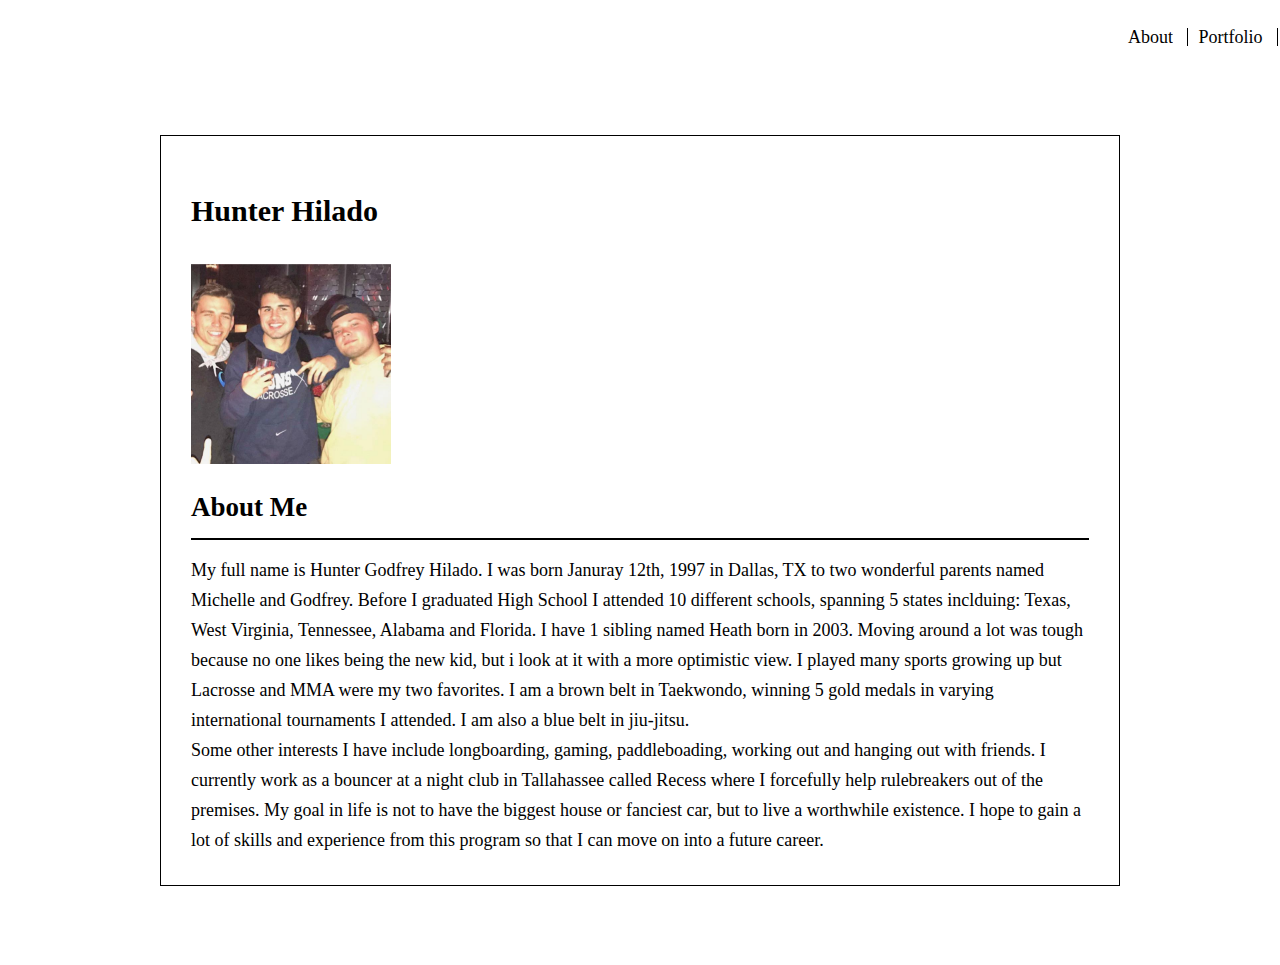
<file: index.html>
<!DOCTYPE html>
<html lang="en-us">

<head>
   
        <meta charset="UTF-8">
        <title>Hunter Hilado</title>
        <link rel="stylesheet" type="text/css" href="assets/css/style.css">
    
</head>


<body>

  <header id="header">
     <div class="container">
        <a href="index.html" id="mylogo"></a>
        <nav>
          <a href="index.html">About</a>

          <a href="portfolio.html">Portfolio</a>

          <a href="contact.html">Contact</a>
        </nav>
     </div>
  </header>

  <div id="main-container" class="container">
    <section class="main-section">
  
            <h1>Hunter Hilado</h1>

            <img src="assets/images/profile pic.jpg" alt="profile pic" width="200" height="200">


<h2>About Me</h2>

<p>My full name is Hunter Godfrey Hilado. I was born Januray 12th, 1997 in Dallas, TX to two wonderful parents named Michelle and Godfrey. Before I graduated High School I attended 10 different schools, spanning 5 states inclduing: Texas, West Virginia, Tennessee, Alabama and Florida. I have 1 sibling named Heath born in 2003. Moving around a lot was tough because no one likes being the new kid, but i look at it with a more optimistic view. I played many sports growing up but Lacrosse and MMA were my two favorites. I am a brown belt in Taekwondo, winning 5 gold medals in varying international tournaments I attended. I am also a blue belt in jiu-jitsu. </p>

<p> Some other interests I have include longboarding, gaming, paddleboading, working out and hanging out with friends. I currently work as a bouncer at a night club in Tallahassee called Recess where I forcefully help rulebreakers out of the premises. My goal in life is not to have the biggest house or fanciest car, but to live a worthwhile existence. I hope to gain a lot of skills and experience from this program so that I can move on into a future career.</p>

    </section>
  
</div>

<footer>
  <div class="container">
     copyright &copy;
 </div>
</footer>

</body>

</html>
</file>
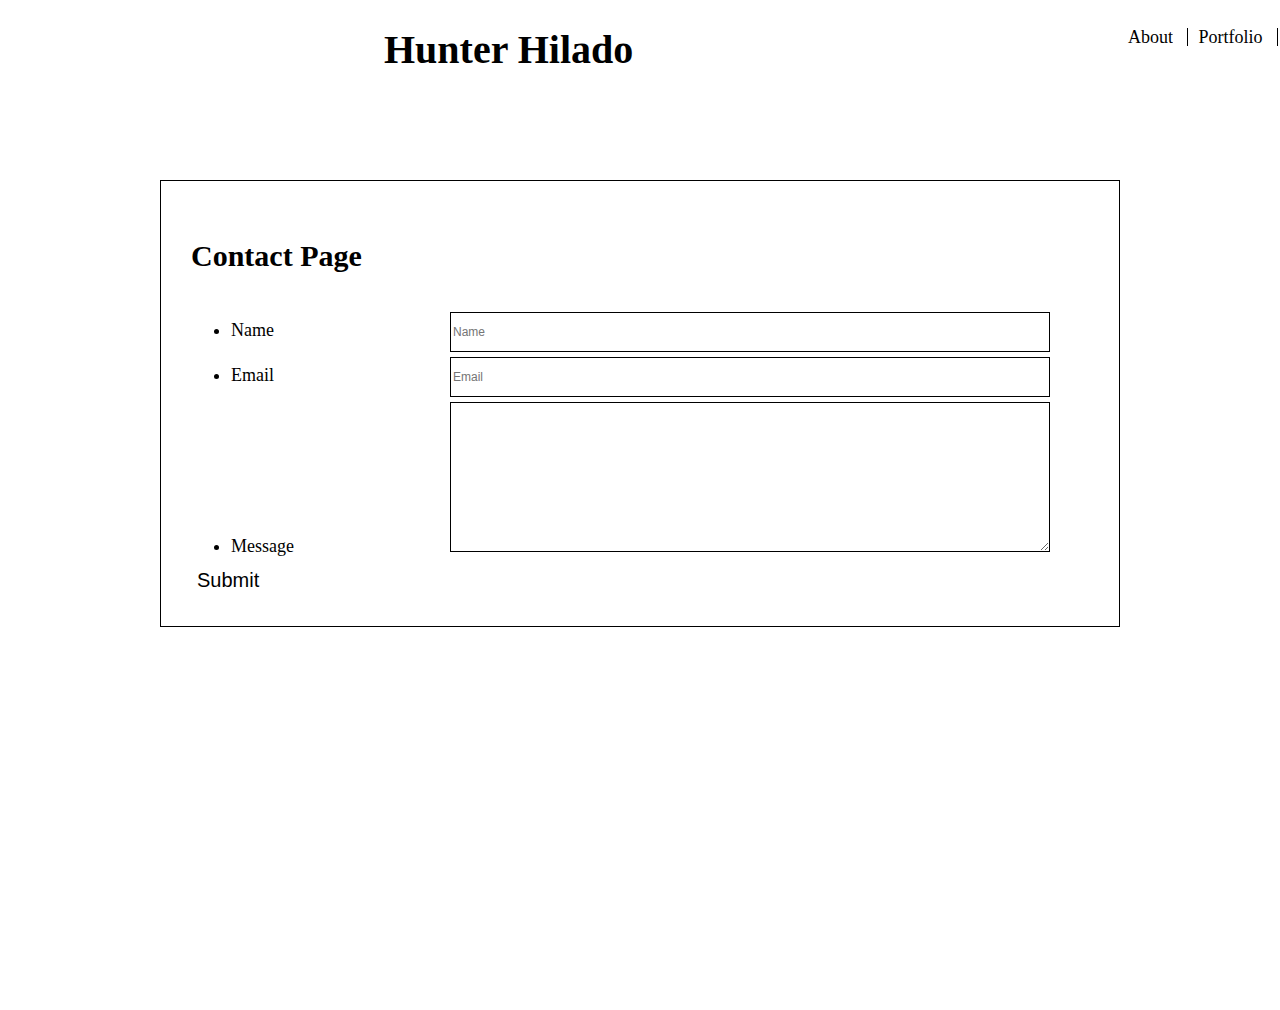
<file: contact.html>
<!DOCTYPE html>
<html lang="en-us">

<head>
  <meta charset="UTF-8">
  <title>Contact | Name</title>
  <link rel="stylesheet" type="text/css" href="assets/css/style.css">
</head>

<body>

  <header id="header">
    <div class="container">
      <a href="index.html" id="mylogo">Hunter Hilado</a>
      <nav>
        <a href="index.html">About</a>

        <a href="portfolio.html">Portfolio</a>

        <a href="contact.html">Contact</a>
      </nav>
    </div>
  </header>

  <div id="main-container" class="container">
    <section class="main-section">
      <h1>Contact Page</h1>

      <form id="contact-form">
        <ul>
          <li>
            <label for="name">Name</label>
            <input type="text" id="name" name="name" placeholder="Name" required="required">
          </li>
          <li>
            <label for="email">Email</label>
            <input type="email" id="email" name="email" placeholder="Email" required="required">
          </li>
          <li>
            <label for="message">Message</label>
            <textarea id="message" name="message" required="required"> </textarea>
          </li>
        </ul>
        <input type="submit">
      </form>

    </section>

  </div>

  <footer>
    <div class="container">
      Copyright &copy; 
    </div>
  </footer>
</body>

</html>
</file>
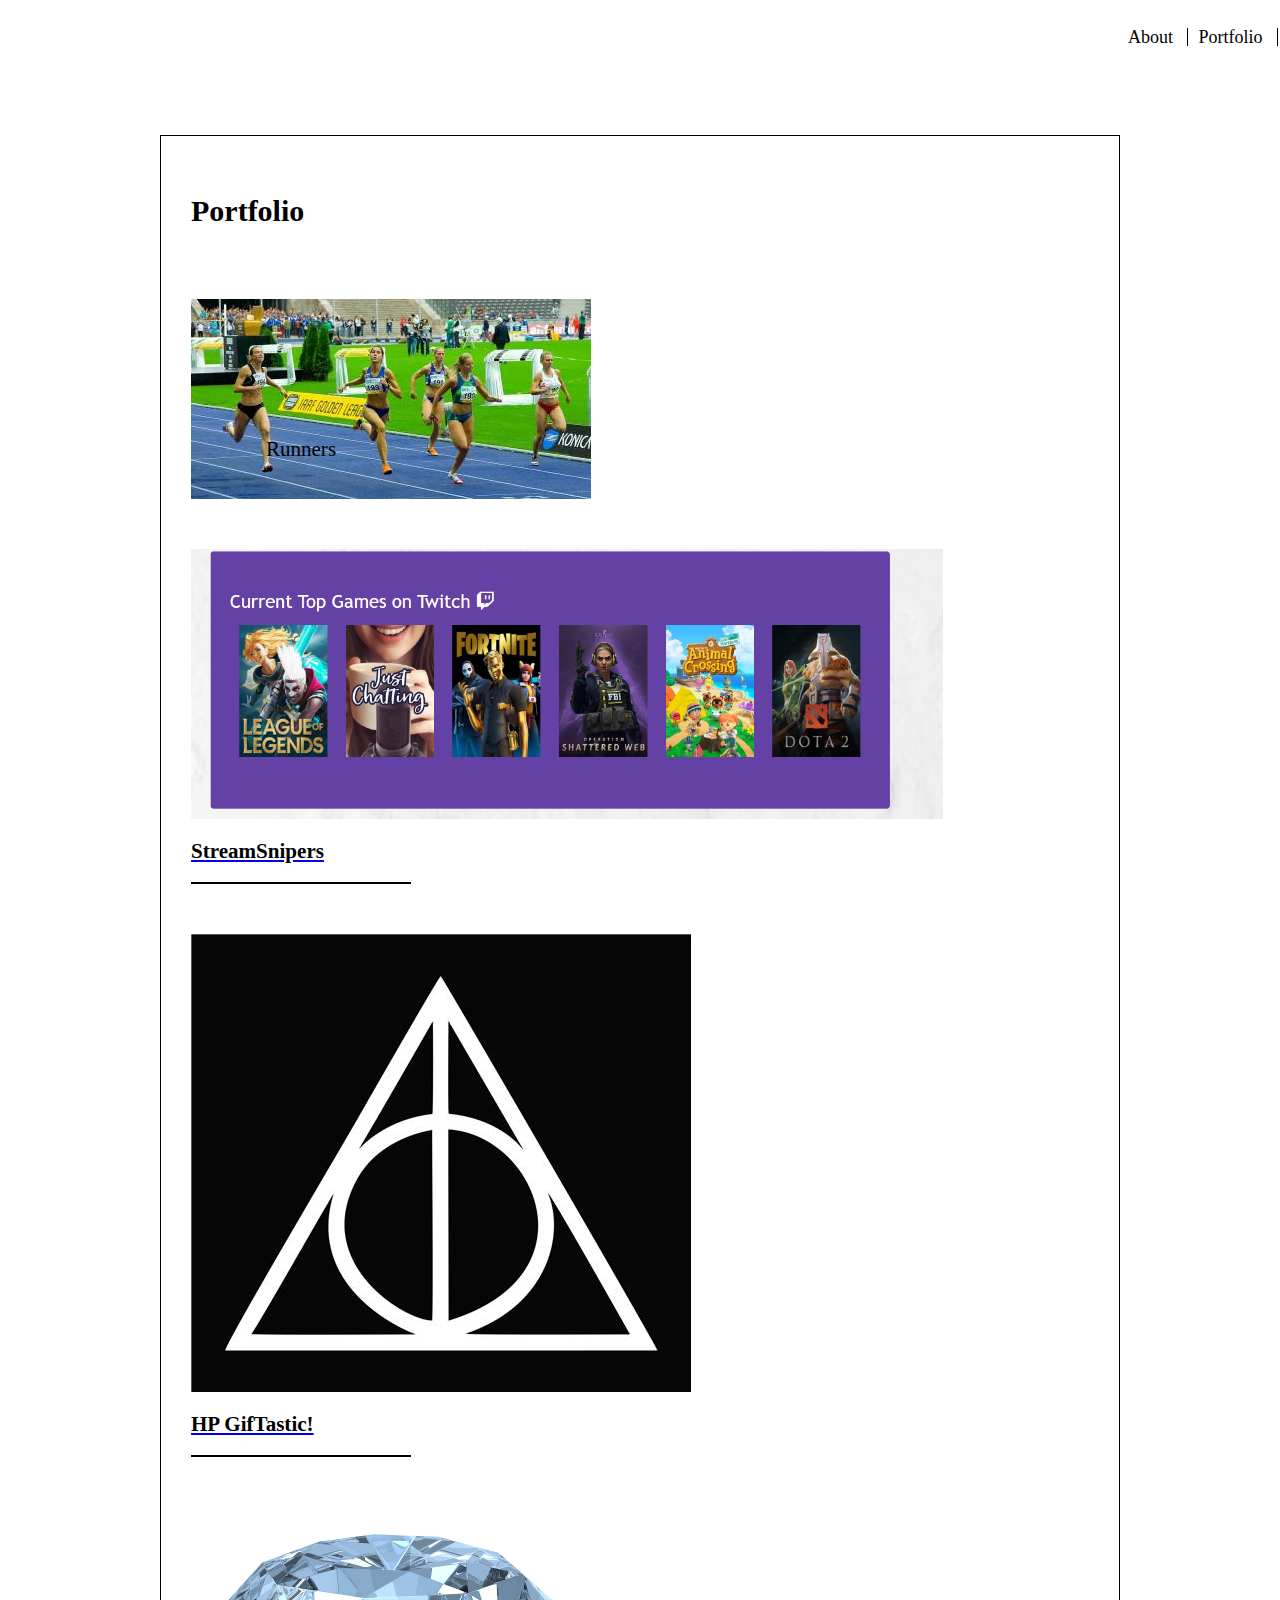
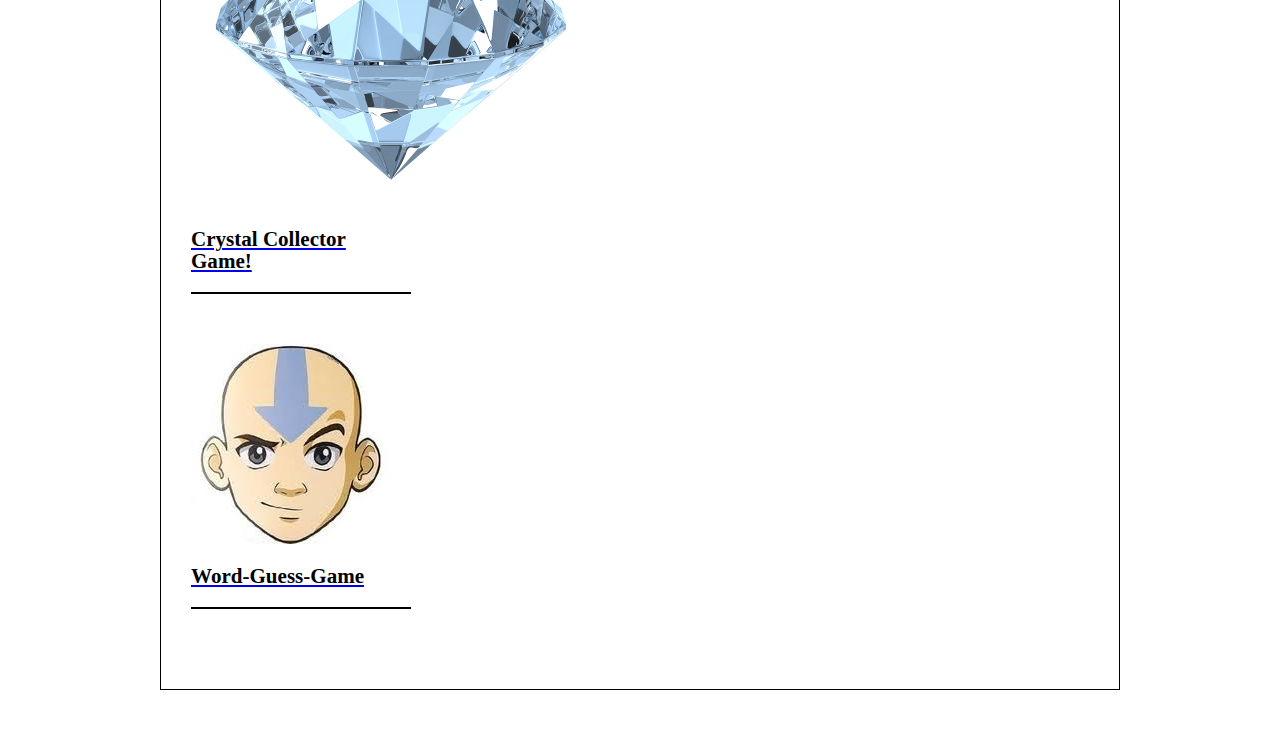
<file: portfolio.html>
<html lang="en">
<head>
    <meta charset="UTF-8">
    <meta name="viewport" content="width=device-width, initial-scale=1.0">
    <meta http-equiv="X-UA-Compatible" content="ie=edge">
    <title> Portfolio | Hunter Hilado</title>
    <link rel="stylesheet" type="text/css" href="assets/css/style.css">

</head>
<body>
    
<header id="header">
    <div class="container">
        <a href="index.html" id="logo"></a>
        <nav>

            <a href="index.html"> About </a>
            <a href="portfolio.html"> Portfolio </a>
            <a href="contact.html"> Contact </a>

        </nav>
    </div>
</header>

<div id="main-container" class="container">
    <section class="main-section">
        <h1> Portfolio </h1>
    
        <div class="work">
            <img src="assets/images/Girl runners.jpg" alt="runners">
        
        <h3>Runners</h3>
        </div>

        <div class="link">
            <a href="https://brockh14.github.io/StreamSnipers/">
            <img height="30%" src="assets/images/snip3.png" alt="StreamSnipers">
            
       
         <h3>StreamSnipers</h3>
        </div>

        <div class="link">
            <a href="https://hunterhilado.github.io/GifTastic/">
            <img src="assets/images/DH.jpg" alt="Harry Potter GifTastic">
       
         <h3>HP GifTastic!</h3>
        </div>

        <div class="link">
            <a href="https://hunterhilado.github.io/unit-4-game/">
            <img src="assets/images/diamond pic.jpg" alt="Crystal">
         <h3>Crystal Collector Game!</h3>
        </div>

        <div class="link">
            <a href="https://hunterhilado.github.io/Word-Guess-Game/">
                <img src="assets\images\aang.jpg" alt = "Word-Guess-Game">
            <h3>Word-Guess-Game</h3>
        </div>

        </section>
    </section>
</div>


</body>
</html>
</file>
<file: assets/css/style.css>
/* Font for entire webpage */
    
    body { 
        padding: 0;
        margin: 0;
        font-family:Georgia, 'Times New Roman', Times, serif ;
        font-size: 18px;
        line-height: 30px;
        color: #777777(255, 253, 253);
        background: #efeeee;
        background-color: rgb(255, 255, 255);
    }

    * {
        box-sizing: border-box;
    }

    
    .container {
        width: 100%;
        max-width: 960px;
        margin: 0 auto;
        clear: both;
    }

    h1,
    h2,
    h3,
    p {
        margin-bottom: 15px; 
    }

    h1,
    h2,
    h3 {
        font-family: Georgia, 'Times New Roman', Times, serif;
        font-weight: 600;
        color: black;
    }
    
    /* header */

    #header {
        width: 135%;
        position: center;
        margin: 0 0 30px;
        overflow: auto;
        background: #ffffff(161, 16, 16);
        border: #000000;
        border-color: #cccccc;
        border-bottom: #cccccc;
    }

    #mylogo {
        float: center;
        width: 300px;
        height: 100px;
        font-family: Georgia, 'Times New Roman', Times, serif;
        font-size: 40px;
        font-weight: 600;
        line-height: 100px;
        color: #ffffff;
        text-align: center;
        text-decoration: none;
        background:none;
    }

    nav {
        float: right;
        margin-top: 25px;
    }
    
    nav a {
        list-style-type: none;
        margin: 0;
        padding: 0;
        overflow: hidden;
        display: inline-block;
        padding-left: 10px;
        margin-left: 10px;
        line-height: 18px;
        color: rgb(0, 0, 0);
        text-decoration: none;
        border-left: 1px solid #000000;
    }

    nav a:first-child {
        border-left: 0 none;
    }
       
    h1 {
        padding-bottom: 10px;
        font-size: 30px;
        line-height: 50px;
        border-bottom: 3px solid #ffffff;
    }

    p { 
        padding: 0%;
        margin: 0;
        font-family: Georgia, 'Times New Roman', Times, serif;
        font-size: 18px;
        color: #777777(255, 255, 255);
        background-color: rgb(255, 255, 255);

    }

    footer {
        padding: 20px 5;
        clear: both;
        font-size: 14px;
        color: #ffffff;
        text-align: center;
        background: #ffffff;
        border-top: 8px solid;
        height: 50px;
    }

    h3, h2 {
        padding-bottom: 20px;
        margin-bottom: 15px;
        line-height: 22px;
        border-bottom: 2px solid #000000;
    }

    /* main */

    #main-container {
        padding-top: 50px;
        min-height: calc(100vh - 70px);
    }

    .main-section {
        float: center;
        width: 100%;
        max-width: 960px;
        padding: 30px;
        margin: 0 0 40px;
        background: #ffffff;
        border: 1px solid #000000;
    }

    /* portfolio page */

    #mylogo {
        float: center;
        width: 300px;
        height: 100px;
        font-family: Georgia, 'Times New Roman', Times, serif;
        font-size: 40px;
        font-weight: 600;
        line-height: 100px;
        color: black;
        text-align: center;
        text-decoration: none;
        
    }

    .link {
        position: relative;
        float: center;
        width: 220px;
        margin: 50px 0 50px;
        overflow: visible;

    }


    .work {
        position: relative;
        float: center;
        width: 220px;
        margin: 50px 0 50px;
        overflow: visible;
    }

    .work:nth-child(even) {
        margin-right: 40px;
    }

    .work h3 {
        position: absolute;
        bottom: 20px;
        width: 100%;
        padding: 15px;
        margin-bottom: 0;
        font-weight: 300;
        line-height: 30px;
        color: black;
        text-align: center;
        border-bottom: 0;
    }

    .auth-image {
        float: left;
        width: 250px;
        height: auto;
        margin-top: 10px;
        margin-right: 10px;
    }

    /* Contact page */

    #contact-form ul {
        margin-bottom: 5px;
    }

    #contact-form li {
        margin-bottom: 5px;
    }

    label,
    input[type=text]
    input[type=email]
    textarea {
        display: inline-table;
        width: 25%;
    }

    input[type=text],
    input[type=email],
    textarea {
      height: 40px;
      width: 600px;
      font-size: 12px;
      border: 1px solid #000000;
    }
    
    textarea {
      height: 150px;
    }
    
    input[type=submit] {
      font-size: 20px;
      color: #000000;
      cursor: pointer;
      background: #ffffff;
      border: 0 none
    }
</file>
